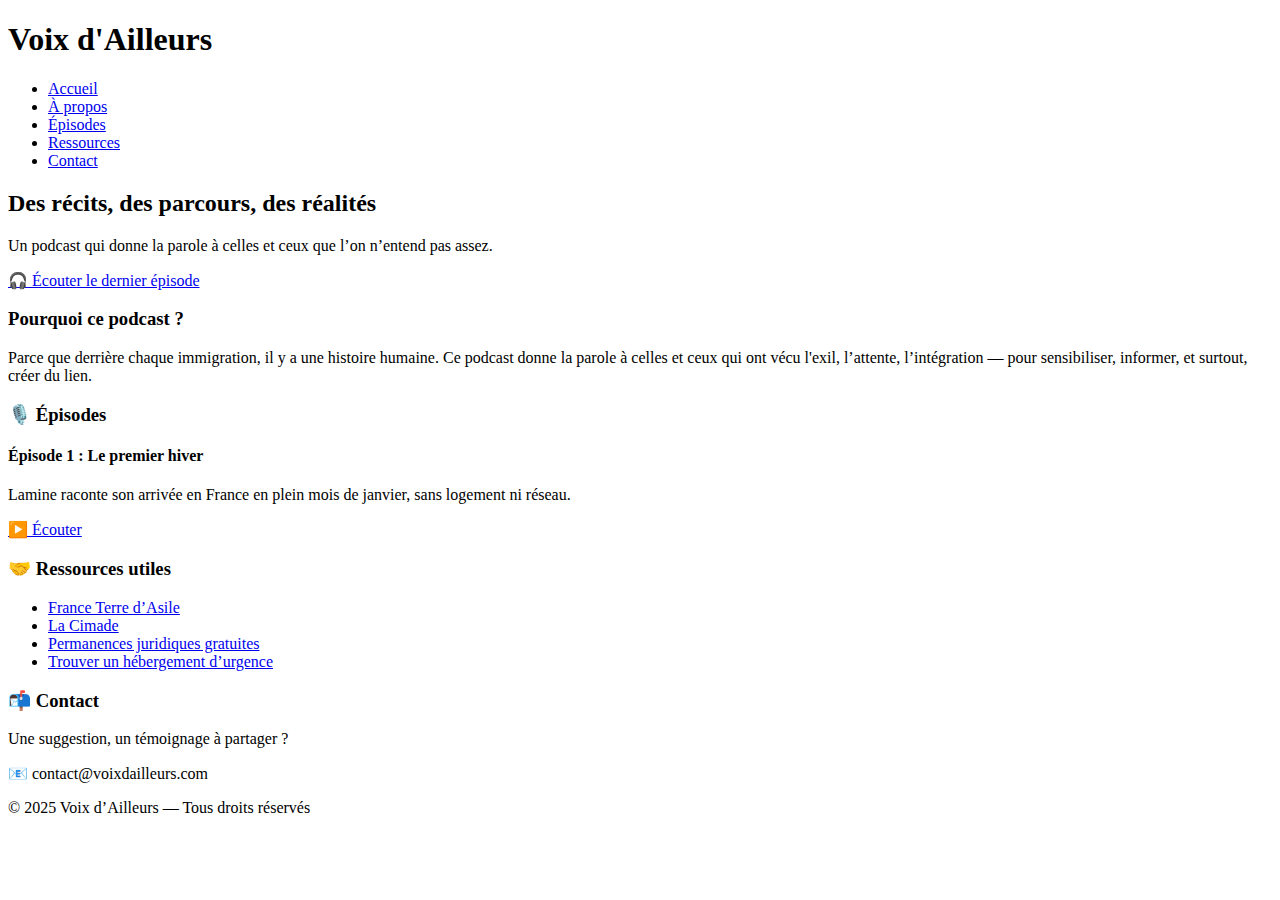
<file: index.html>
<!DOCTYPE html>
<html lang="fr">
<head>
  <meta charset="UTF-8" />
  <meta name="viewport" content="width=device-width, initial-scale=1.0"/>
  <title>Voix d'Ailleurs - Podcast</title>
  <link rel="stylesheet" href="style.css?v=2">
  <link href="https://fonts.googleapis.com/css2?family=Inter&display=swap" rel="stylesheet">
</head>
<body>

  <header>
    <div class="container">
      <h1>Voix d'Ailleurs</h1>
      <nav>
        <ul>
          <li><a href="#">Accueil</a></li>
          <li><a href="#">À propos</a></li>
          <li><a href="#">Épisodes</a></li>
          <li><a href="#">Ressources</a></li>
          <li><a href="#">Contact</a></li>
        </ul>
      </nav>
    </div>
  </header>

  <section class="hero">
    <div class="container">
      <h2>Des récits, des parcours, des réalités</h2>
      <p>Un podcast qui donne la parole à celles et ceux que l’on n’entend pas assez.</p>
      <a href="#" class="btn">🎧 Écouter le dernier épisode</a>
    </div>
  </section>

  <section class="about">
    <div class="container">
      <h3>Pourquoi ce podcast ?</h3>
      <p>
        Parce que derrière chaque immigration, il y a une histoire humaine.
        Ce podcast donne la parole à celles et ceux qui ont vécu l'exil, l’attente, l’intégration — pour sensibiliser, informer, et surtout, créer du lien.
      </p>
    </div>
  </section>

  <section class="episodes">
    <div class="container">
      <h3>🎙️ Épisodes</h3>
      <div class="episode-card">
        <h4>Épisode 1 : Le premier hiver</h4>
        <p>Lamine raconte son arrivée en France en plein mois de janvier, sans logement ni réseau.</p>
        <a href="#">▶️ Écouter</a>
      </div>

      <!-- Tu peux dupliquer ce bloc pour chaque épisode -->
    </div>
  </section>

  <section class="resources">
    <div class="container">
      <h3>🤝 Ressources utiles</h3>
      <ul>
        <li><a href="#">France Terre d’Asile</a></li>
        <li><a href="#">La Cimade</a></li>
        <li><a href="#">Permanences juridiques gratuites</a></li>
        <li><a href="#">Trouver un hébergement d’urgence</a></li>
      </ul>
    </div>
  </section>

  <section class="contact">
    <div class="container">
      <h3>📬 Contact</h3>
      <p>Une suggestion, un témoignage à partager ?</p>
      <p>📧 contact@voixdailleurs.com</p>
    </div>
  </section>

  <footer>
    <div class="container">
      <p>&copy; 2025 Voix d’Ailleurs — Tous droits réservés</p>
    </div>
  </footer>

</body>
</html>
</file>
<file: style.css>
<!DOCTYPE html>
<html lang="fr">
<head>
  <meta charset="UTF-8" />
  <meta name="viewport" content="width=device-width, initial-scale=1.0"/>
  <title>Voix d'Ailleurs - Podcast</title>
  <link rel="stylesheet" href="style.css" />
  <link href="https://fonts.googleapis.com/css2?family=Inter&display=swap" rel="stylesheet">
</head>
<body>

  <header>
    <div class="container">
      <h1>Voix d'Ailleurs</h1>
      <nav>
        <ul>
          <li><a href="#">Accueil</a></li>
          <li><a href="#">À propos</a></li>
          <li><a href="#">Épisodes</a></li>
          <li><a href="#">Ressources</a></li>
          <li><a href="#">Contact</a></li>
        </ul>
      </nav>
    </div>
  </header>

  <section class="hero">
    <div class="container">
      <h2>Des récits, des parcours, des réalités</h2>
      <p>Un podcast qui donne la parole à celles et ceux que l’on n’entend pas assez.</p>
      <a href="#" class="btn">🎧 Écouter le dernier épisode</a>
    </div>
  </section>

  <section class="about">
    <div class="container">
      <h3>Pourquoi ce podcast ?</h3>
      <p>
        Parce que derrière chaque immigration, il y a une histoire humaine.
        Ce podcast donne la parole à celles et ceux qui ont vécu l'exil, l’attente, l’intégration — pour sensibiliser, informer, et surtout, créer du lien.
      </p>
    </div>
  </section>

  <section class="episodes">
    <div class="container">
      <h3>🎙️ Épisodes</h3>
      <div class="episode-card">
        <h4>Épisode 1 : Le premier hiver</h4>
        <p>Lamine raconte son arrivée en France en plein mois de janvier, sans logement ni réseau.</p>
        <a href="#">▶️ Écouter</a>
      </div>

      <!-- Tu peux dupliquer ce bloc pour chaque épisode -->
    </div>
  </section>

  <section class="resources">
    <div class="container">
      <h3>🤝 Ressources utiles</h3>
      <ul>
        <li><a href="#">France Terre d’Asile</a></li>
        <li><a href="#">La Cimade</a></li>
        <li><a href="#">Permanences juridiques gratuites</a></li>
        <li><a href="#">Trouver un hébergement d’urgence</a></li>
      </ul>
    </div>
  </section>

  <section class="contact">
    <div class="container">
      <h3>📬 Contact</h3>
      <p>Une suggestion, un témoignage à partager ?</p>
      <p>📧 contact@voixdailleurs.com</p>
    </div>
  </section>

  <footer>
    <div class="container">
      <p>&copy; 2025 Voix d’Ailleurs — Tous droits réservés</p>
    </div>
  </footer>

</body>
</html>
</file>
